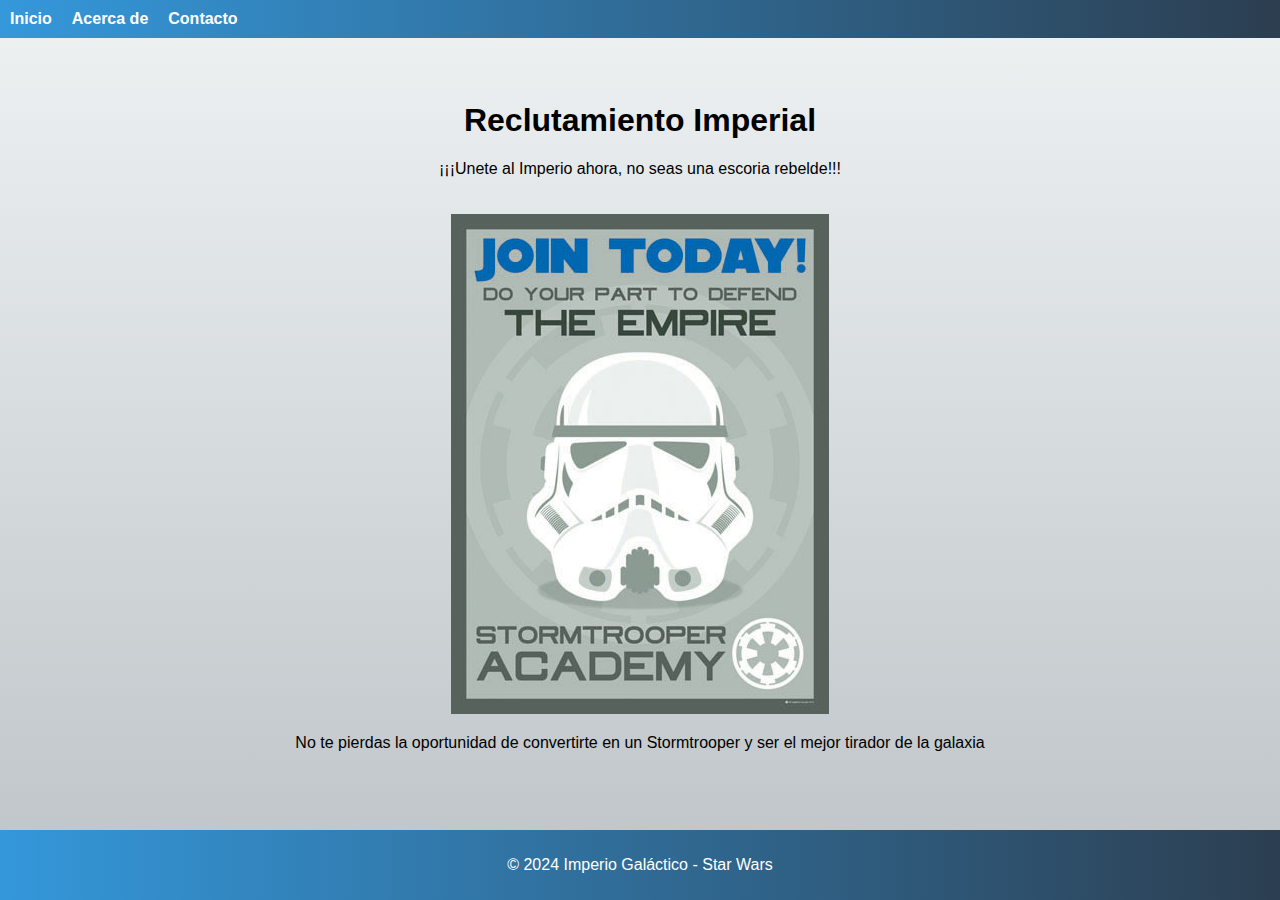
<file: Task 4 - Home with CSS/index.html>
<!DOCTYPE html>
<html lang="es">
<head>
    <meta charset="UTF-8">
    <meta name="viewport" content="width=device-width, initial-scale=1.0">
    <link rel="stylesheet" href="./styles/indexstyles.css">
    <title>Empire Home Page</title>
</head>
<body>
    <div id="home" class="home-container">
        <nav id="navbar">
            <ul>
                <li>
                    <a href="#">Inicio</a>
                </li>
                <li>
                    <a href="#">Acerca de</a>
                </li>
                <li>
                    <a href="#">Contacto</a>
                </li>
            </ul>
        </nav>
        <section id="maincontent" class="content-container">
            <div id="innercontent" class="innercontent-container">
                <h1>Reclutamiento Imperial</h1>
                <p>¡¡¡Unete al Imperio ahora, no seas una escoria rebelde!!!</p>
                <img src="./images/empirerecruitmentImage.png" alt="Empire Recruitment">
                <p>No te pierdas la oportunidad de convertirte en un Stormtrooper y ser el mejor tirador de la galaxia</p>
            </div>
            <footer>
                <p>&copy; 2024 Imperio Galáctico - Star Wars</p>
            </footer>
        </section>
    </div>
</body>
</html>
</file>
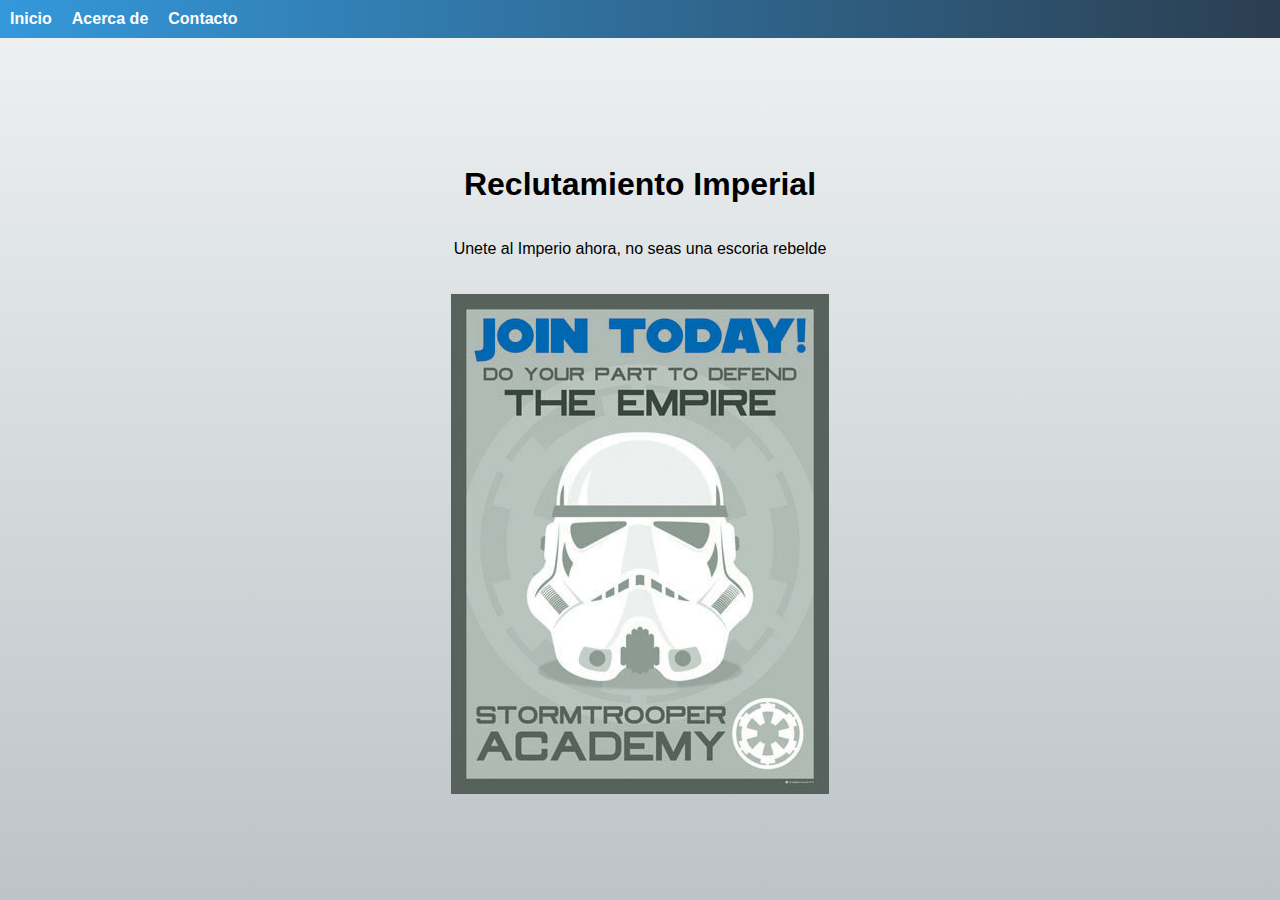
<file: Task 4 Home with CSS/index.html>
<!DOCTYPE html>
<html lang="es">
<head>
    <meta charset="UTF-8">
    <meta name="viewport" content="width=device-width, initial-scale=1.0">
    <link rel="stylesheet" href="./styles/indexstyles.css">
    <title>My Home Page</title>
</head>
<body>
    <div class="home-container">
        <nav>
            <ul>
                <li>
                    <a href="#">Inicio</a>
                </li>
                <li>
                    <a href="#">Acerca de</a>
                </li>
                <li>
                    <a href="#">Contacto</a>
                </li>
            </ul>
        </nav>
        <div class="content">
            <h1>Reclutamiento Imperial</h1>
            <p>Unete al Imperio ahora, no seas una escoria rebelde</p>
            <img src="./images/empirerecruitmentImage.png" alt="Empire Recruitment">
        </div>
    </div>
</body>
</html>
</file>
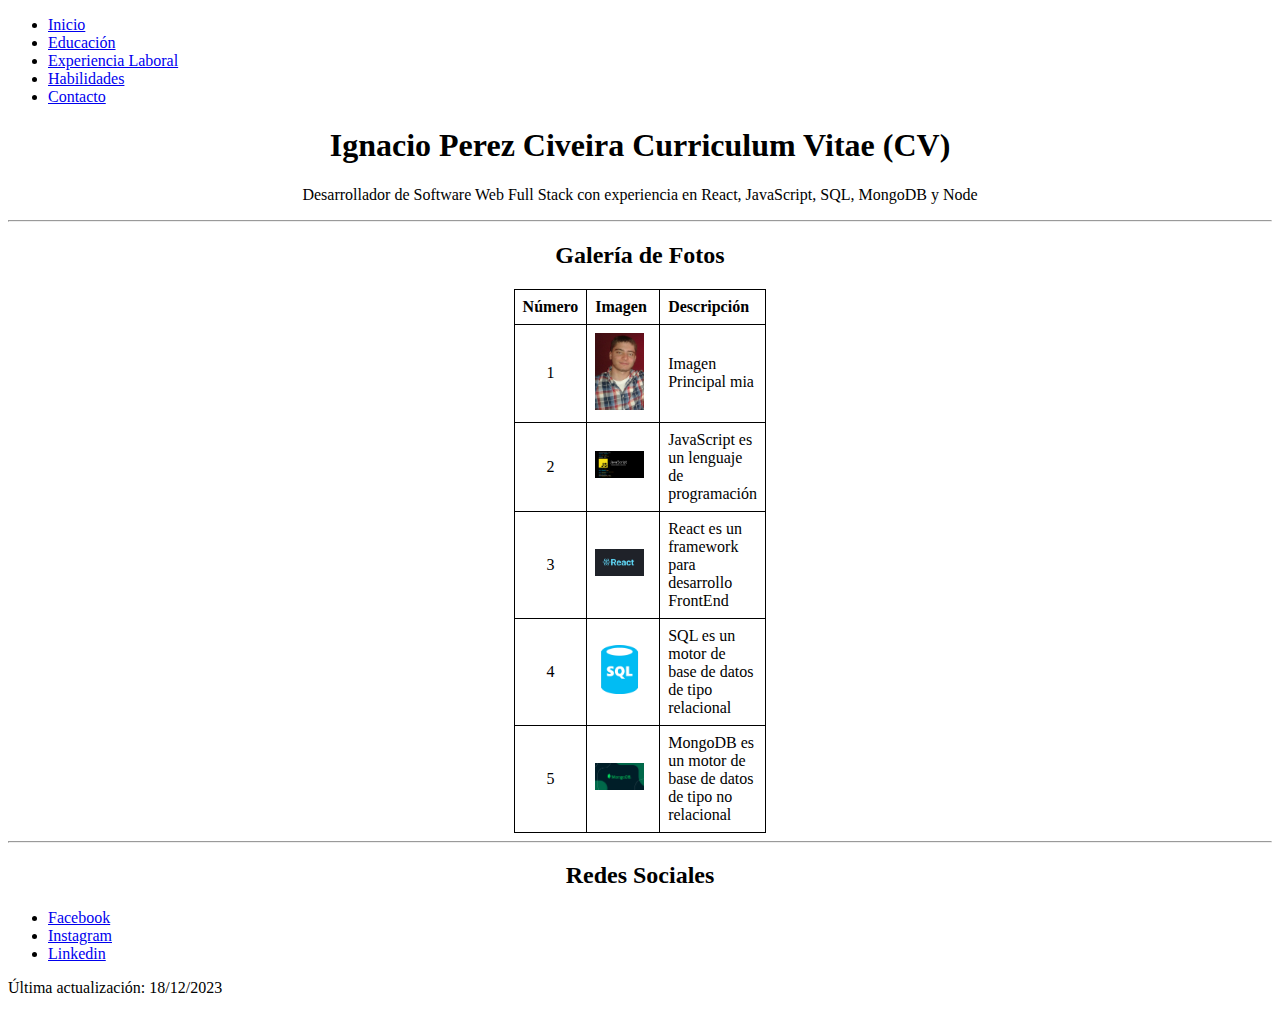
<file: Tasks 1 and 2 - First Web Page/index.html>
<!DOCTYPE html>
<html lang="en">
<head>
    <meta charset="UTF-8">
    <meta name="viewport" content="width=device-width, initial-scale=1.0">
    <title>Ignacio Perez Civeira - Currículum Vitae (CV) Home</title>
</head>
<body>
    <nav>
        <ul>
            <li>
                <a href="./index.html">Inicio</a>
            </li>
            <li>
                <a href="./education.html">Educación</a>
            </li>
            <li>
                <a href="./experience.html">Experiencia Laboral</a>
            </li>
            <li>
                <a href="./skills.html">Habilidades</a>
            </li>
            <li>
                <a href="./contact.html">Contacto</a>
            </li>
        </ul>
    </nav>
    <header>
        <center>
            <h1>Ignacio Perez Civeira Curriculum Vitae (CV)</h1>
            <p>Desarrollador de Software Web Full Stack con experiencia en React, JavaScript, SQL, MongoDB y Node</p>
        </center>
    </header>
    <hr>
    <center>
        <h2>Galería de Fotos</h2>
    </center>
    <center>
        <table style="width: 20%;border-collapse: collapse;margin-top: 20px;">
            <thead>
                <tr style="border: 1px solid black;padding: 8px;text-align: left;">
                    <th style="border: 1px solid black;padding: 8px;text-align: left;">Número</th>
                    <th style="border: 1px solid black;padding: 8px;text-align: left;">Imagen</th>
                    <th style="border: 1px solid black;padding: 8px;text-align: left;">Descripción</th>
                </tr>
            </thead>
            <tbody>
                <tr style="border: 1px solid black; padding: 8px;text-align: left;">
                    <td style="border: 1px solid black; padding: 8px;text-align: center;">1</td>
                    <td style="border: 1px solid black; padding: 8px;text-align: left;">
                        <img src="./images/CV Image.png" alt="My CV Image" style="max-width: 88%;height: auto;">
                    </td>
                    <td style="border: 1px solid black; padding: 8px;text-align: left;">Imagen Principal mia</td>
                </tr>
                <tr style="border: 1px solid black; padding: 8px;text-align: left;">
                    <td style="border: 1px solid black; padding: 8px;text-align: center;">2</td>
                    <td style="border: 1px solid black; padding: 8px;text-align: left;"> 
                        <img src="./images/JS Image.png" alt="JavaScript Image" style="max-width: 88%;height: auto;">
                    </td>
                    <td style="border: 1px solid black; padding: 8px;text-align: left;">JavaScript es un lenguaje de programación</td>
                </tr>
                <tr style="border: 1px solid black; padding: 8px;text-align: left;">
                    <td style="border: 1px solid black; padding: 8px;text-align: center;">3</td>
                    <td style="border: 1px solid black; padding: 8px;text-align: left;">
                        <img src="./images/React Image.png" alt="React Image" style="max-width: 88%;height: auto;">
                    </td>
                    <td style="border: 1px solid black; padding: 8px;text-align: left;">React es un framework para desarrollo FrontEnd</td>
                </tr>
                <tr style="border: 1px solid black; padding: 8px;text-align: left;">
                    <td style="border: 1px solid black; padding: 8px;text-align: center;">4</td>
                    <td style="border: 1px solid black; padding: 8px;text-align: left;">
                        <img src="./images/SQL Image.png" alt="SQL Image" style="max-width: 88%;height: auto;">
                    </td>
                    <td style="border: 1px solid black; padding: 8px;text-align: left;">SQL es un motor de base de datos de tipo relacional</td>
                </tr>
                <tr style="border: 1px solid black; padding: 8px;text-align: left;">
                    <td style="border: 1px solid black; padding: 8px;text-align: center;">5</td>
                    <td style="border: 1px solid black; padding: 8px;text-align: left;">
                        <img src="./images/Mongo Image.png" alt="MongoDB Image" style="max-width: 88%;height: auto;">
                    </td>
                    <td style="border: 1px solid black; padding: 8px;text-align: left;">MongoDB es un motor de base de datos de tipo no relacional</td>
                </tr>
            </tbody>
        </table>
    </center>
    <hr>
    <section>
        <center>
            <h2>Redes Sociales</h2>
        </center>
        <ul>
            <li>
                <a href="https://www.facebook.com/ignacio.perez.180/">Facebook</a>
            </li>
            <li>
                <a href="https://www.instagram.com/natcheo_perez/">Instagram</a>
            </li>
            <li>
                <a href="https://www.linkedin.com/in/ignacio-perez-civeira-41a068114/">Linkedin</a>
            </li>
        </ul>
    </section>
    <footer>
        <p>Última actualización: 18/12/2023</p>
    </footer>
</body>
</html>
</file>
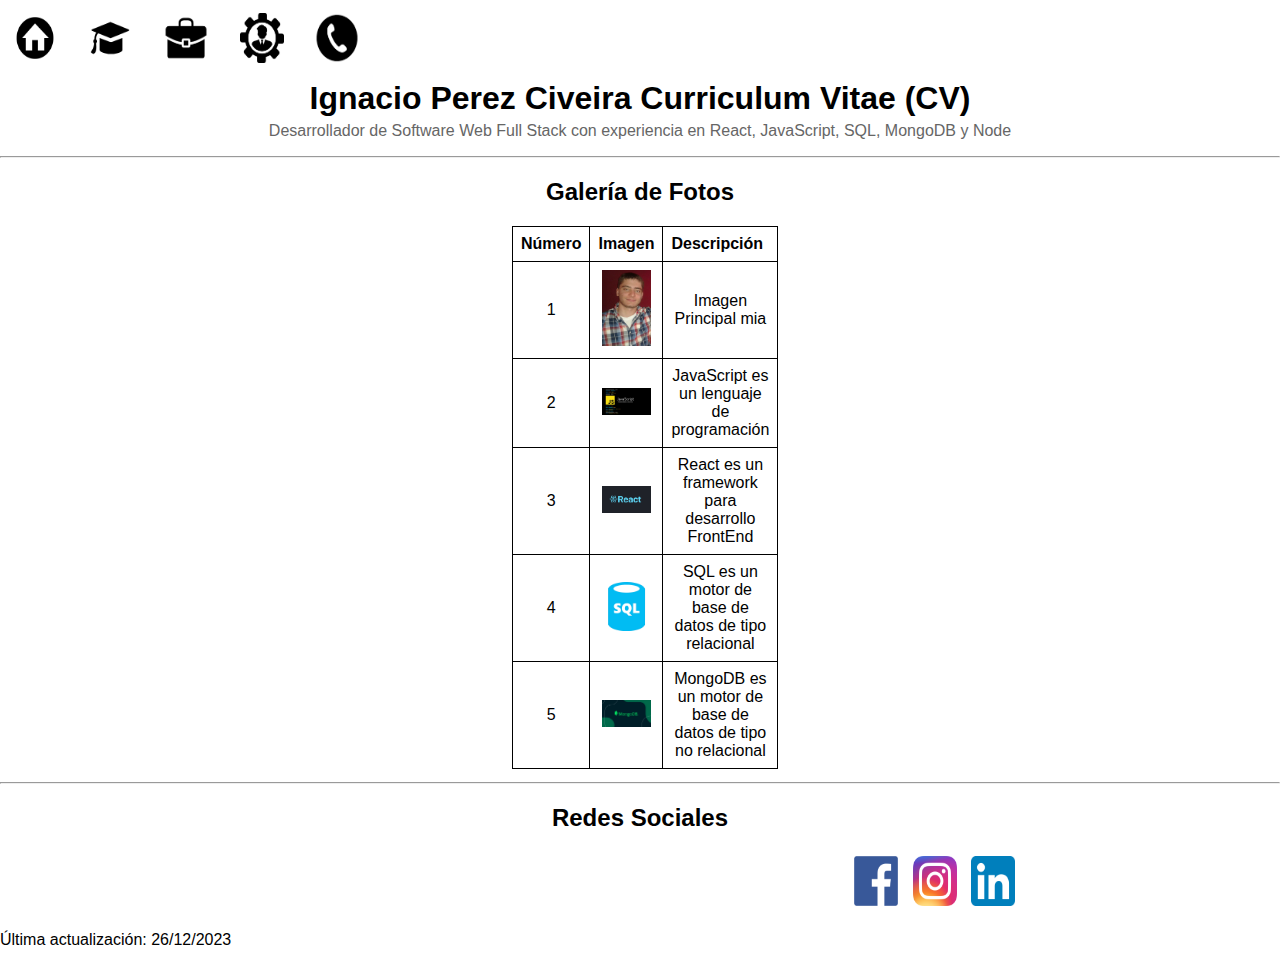
<file: Tasks 1, 2 and 3 - First Web Page/index.html>
<!DOCTYPE html>
<html lang="en">
<head>
    <meta charset="UTF-8">
    <meta name="viewport" content="width=device-width, initial-scale=1.0">
    <link rel="stylesheet" href="./styles/indexstyles.css">
    <title>Ignacio Perez Civeira - Currículum Vitae (CV) Home</title>
</head>
<body>
    <nav id="navbar">
        <ul class="navbar">
            <li>
                <a href="./index.html">
                    <span class="tooltiptext">Inicio</span>
                    <img src="./images/Home Image.png" alt="home" class="nav-img">
                </a>
            </li>
            <li>
                <a href="./education.html">
                    <span class="tooltiptext">Educación</span>
                    <img src="./images/Education Image.png" alt="education" class="nav-img">
                </a>
            </li>
            <li>
                <a href="./experience.html">
                    <span class="tooltiptext">Experiencia</span>
                    <img src="./images/Work Image.png" alt="work" class="nav-img">
                </a>
            </li>
            <li>
                <a href="./skills.html">
                    <span class="tooltiptext">Habilidades</span>
                    <img src="./images/Skills Image.png" alt="skills" class="nav-img">
                </a>
            </li>
            <li>
                <a href="./contact.html">
                    <span class="tooltiptext">Contacto</span>
                    <img src="./images/Contact Image.png" alt="contact" class="nav-img">
                </a>
            </li>
        </ul>
    </nav>
    <header id="header">
        <h1>Ignacio Perez Civeira Curriculum Vitae (CV)</h1>
        <p>Desarrollador de Software Web Full Stack con experiencia en React, JavaScript, SQL, MongoDB y Node</p>
    </header>
    <hr>
    <h2>Galería de Fotos</h2>
    <table id="photos-gallery">
        <thead>
            <tr>
                <th>Número</th>
                <th>Imagen</th>
                <th>Descripción</th>
            </tr>
        </thead>
        <tbody>
            <tr>
                <td>1</td>
                <td>
                    <img src="./images/CV Image.png" alt="My CV Image">
                </td>
                <td>Imagen Principal mia</td>
            </tr>
            <tr>
                <td>2</td>
                <td> 
                    <img src="./images/JS Image.png" alt="JavaScript Image">
                </td>
                <td>JavaScript es un lenguaje de programación</td>
            </tr>
            <tr>
                <td>3</td>
                <td>
                    <img src="./images/React Image.png" alt="React Image">
                </td>
                <td>React es un framework para desarrollo FrontEnd</td>
            </tr>
            <tr>
                <td>4</td>
                <td>
                    <img src="./images/SQL Image.png" alt="SQL Image">
                </td>
                <td>SQL es un motor de base de datos de tipo relacional</td>
            </tr>
            <tr>
                <td>5</td>
                <td>
                    <img src="./images/Mongo Image.png" alt="MongoDB Image">
                </td>
                <td>MongoDB es un motor de base de datos de tipo no relacional</td>
            </tr>
        </tbody>
    </table>
    <hr>
    <section id="social-media">
        <h2>Redes Sociales</h2>
        <ul class="social-media">
            <li>
                <a href="https://www.facebook.com/ignacio.perez.180/">
                    <span class="tooltiptext">Facebook</span>
                    <img src="./images/Facebook Image.png" alt="My Facebook" class="social-media-img">
                </a>
            </li>
            <li>
                <a href="https://www.instagram.com/natcheo_perez/">
                    <span class="tooltiptext">Instagram</span>
                    <img src="./images/Instagram Image.png" alt="My Instagram" class="social-media-img">
                </a>
            </li>
            <li>
                <a href="https://www.linkedin.com/in/ignacio-perez-civeira-41a068114/">
                    <span class="tooltiptext">Linkedin</span>
                    <img src="./images/Linkedin Image.png" alt="My Linkedin" class="social-media-img">
                </a>
            </li>
        </ul>
    </section>
    <footer id="footer">
        <p>Última actualización: 26/12/2023</p>
    </footer>
</body>
</html>
</file>
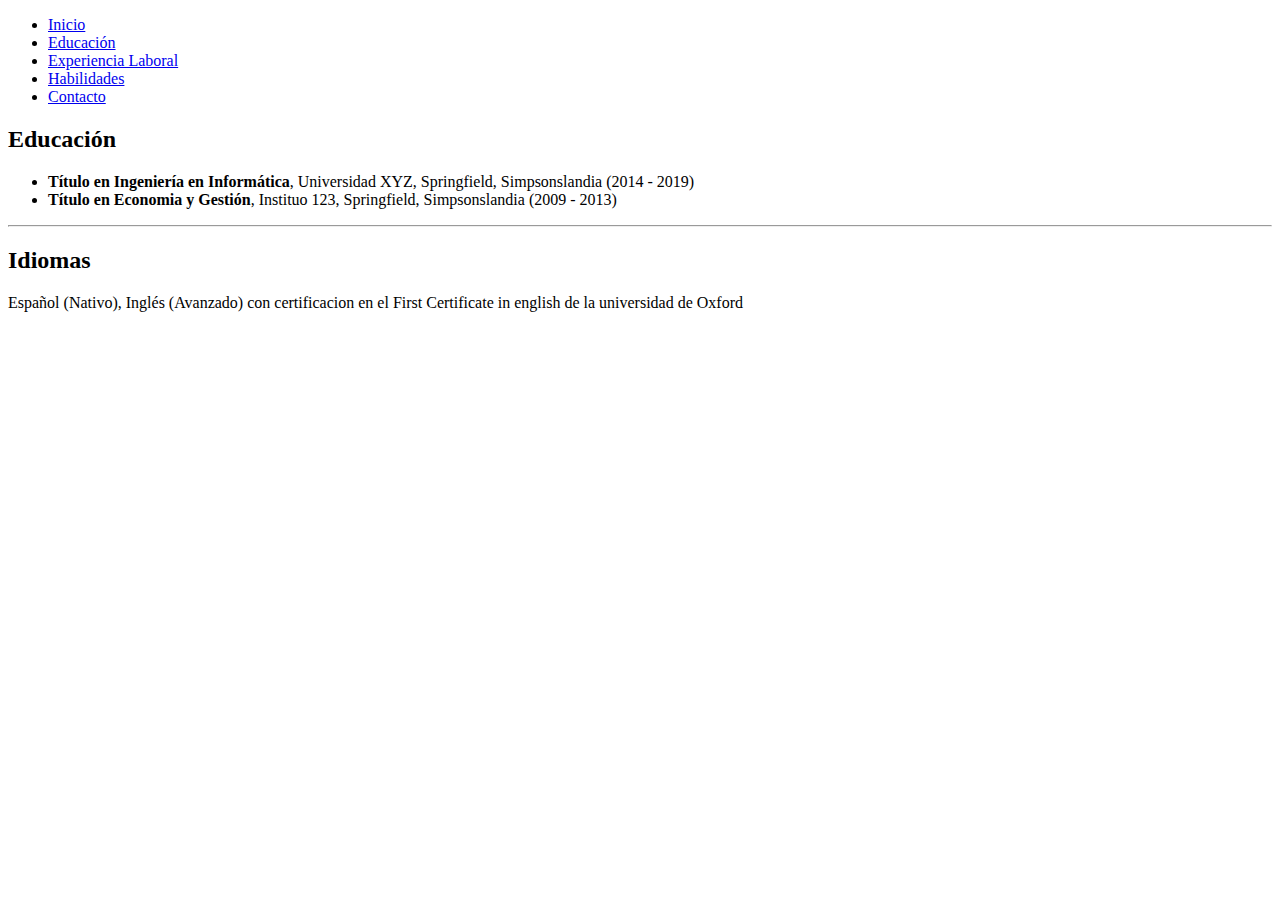
<file: Tasks 1 and 2 - First Web Page/education.html>
<!DOCTYPE html>
<html lang="en">
<head>
    <meta charset="UTF-8">
    <meta name="viewport" content="width=device-width, initial-scale=1.0">
    <title>Ignacio Perez Civeira - Currículum Vitae (CV) Education</title>
</head>
<body>
    <nav>
        <ul>
            <li>
                <a href="./index.html">Inicio</a>
            </li>
            <li>
                <a href="./education.html">Educación</a>
            </li>
            <li>
                <a href="./experience.html">Experiencia Laboral</a>
            </li>
            <li>
                <a href="./skills.html">Habilidades</a>
            </li>
            <li>
                <a href="./contact.html">Contacto</a>
            </li>
        </ul>
    </nav>
    <section>
        <h2>Educación</h2>
        <ul>
            <li>
                <strong>Título en Ingeniería en Informática</strong>, Universidad XYZ, Springfield, Simpsonslandia (2014 - 2019)
            </li>
            <li>
                <strong>Título en Economia y Gestión</strong>, Instituo 123, Springfield, Simpsonslandia (2009 - 2013)
            </li>
        </ul>
    </section>
    <hr>
    <section>
        <h2>Idiomas</h2>
        <p>Español (Nativo), Inglés (Avanzado) con certificacion en el First Certificate in english de la universidad de Oxford</p>
    </section>
</body>
</html>
</file>
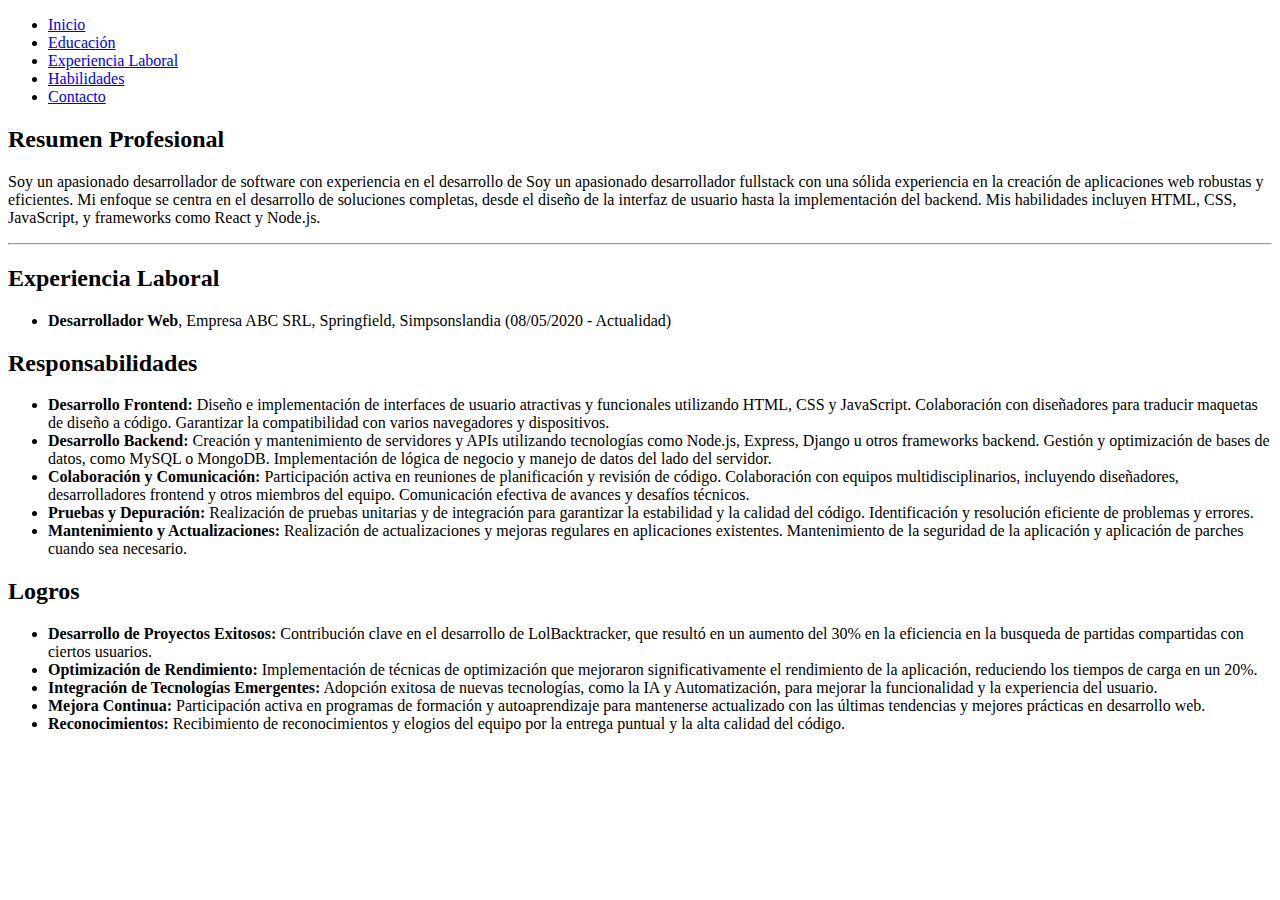
<file: Tasks 1 and 2 - First Web Page/experience.html>
<!DOCTYPE html>
<html lang="en">
<head>
    <meta charset="UTF-8">
    <meta name="viewport" content="width=device-width, initial-scale=1.0">
    <title>Ignacio Perez Civeira - Currículum Vitae (CV) Experience</title>
</head>
<body>
    <nav>
        <ul>
            <li>
                <a href="./index.html">Inicio</a>
            </li>
            <li>
                <a href="./education.html">Educación</a>
            </li>
            <li>
                <a href="./experience.html">Experiencia Laboral</a>
            </li>
            <li>
                <a href="./skills.html">Habilidades</a>
            </li>
            <li>
                <a href="./contact.html">Contacto</a>
            </li>
        </ul>
    </nav>
    <section>
        <h2>Resumen Profesional</h2>
        <p>
            Soy un apasionado desarrollador de software con experiencia en el desarrollo de Soy un apasionado desarrollador fullstack con 
            una sólida experiencia en la creación de aplicaciones web robustas y eficientes. 
            Mi enfoque se centra en el desarrollo de soluciones completas, desde el diseño de la interfaz de usuario 
            hasta la implementación del backend. Mis habilidades incluyen HTML, CSS, JavaScript, y frameworks como React y Node.js.
        </p>
    </section>
    <hr>
    <section>
        <h2>Experiencia Laboral</h2>
        <ul>
            <li>
                <strong>Desarrollador Web</strong>, Empresa ABC SRL, Springfield, Simpsonslandia (08/05/2020 - Actualidad)
            </li>
        </ul>
        <h2>Responsabilidades</h2>
        <ul>
            <li>
                <strong>Desarrollo Frontend:</strong>
                Diseño e implementación de interfaces de usuario atractivas y funcionales utilizando HTML, CSS y JavaScript.
                Colaboración con diseñadores para traducir maquetas de diseño a código.
                Garantizar la compatibilidad con varios navegadores y dispositivos.
            </li>
            <li>
                <strong>Desarrollo Backend:</strong>
                Creación y mantenimiento de servidores y APIs utilizando tecnologías como Node.js, Express, Django u otros frameworks backend.
                Gestión y optimización de bases de datos, como MySQL o MongoDB.
                Implementación de lógica de negocio y manejo de datos del lado del servidor.
            </li>
            <li>
                <strong>Colaboración y Comunicación:</strong>
                Participación activa en reuniones de planificación y revisión de código.
                Colaboración con equipos multidisciplinarios, incluyendo diseñadores, desarrolladores frontend y otros miembros del equipo.
                Comunicación efectiva de avances y desafíos técnicos.
            </li>
            <li>
                <strong>Pruebas y Depuración:</strong>
                Realización de pruebas unitarias y de integración para garantizar la estabilidad y la calidad del código.
                Identificación y resolución eficiente de problemas y errores.
            </li>
            <li>
                <strong>Mantenimiento y Actualizaciones:</strong>
                Realización de actualizaciones y mejoras regulares en aplicaciones existentes.
                Mantenimiento de la seguridad de la aplicación y aplicación de parches cuando sea necesario.
            </li>
        </ul>
        <h2>Logros</h2>
        <ul>
            <li>
                <strong>Desarrollo de Proyectos Exitosos:</strong>
                Contribución clave en el desarrollo de LolBacktracker, que resultó en un aumento del 30% en la eficiencia en 
                la busqueda de partidas compartidas con ciertos usuarios.
            </li>
            <li>
                <strong>Optimización de Rendimiento:</strong>
                Implementación de técnicas de optimización que mejoraron significativamente el rendimiento de la aplicación, 
                reduciendo los tiempos de carga en un 20%.
            </li>
            <li>
                <strong>Integración de Tecnologías Emergentes:</strong>
                Adopción exitosa de nuevas tecnologías, como la IA y Automatización, 
                para mejorar la funcionalidad y la experiencia del usuario.
            </li>
            <li>
                <strong>Mejora Continua:</strong>
                Participación activa en programas de formación y autoaprendizaje para mantenerse actualizado 
                con las últimas tendencias y mejores prácticas en desarrollo web.
            </li>
            <li>
                <strong>Reconocimientos:</strong>
                Recibimiento de reconocimientos y elogios del equipo por la entrega puntual y la alta calidad del código.
            </li>
        </ul>
    </section>
</body>
</html>
</file>
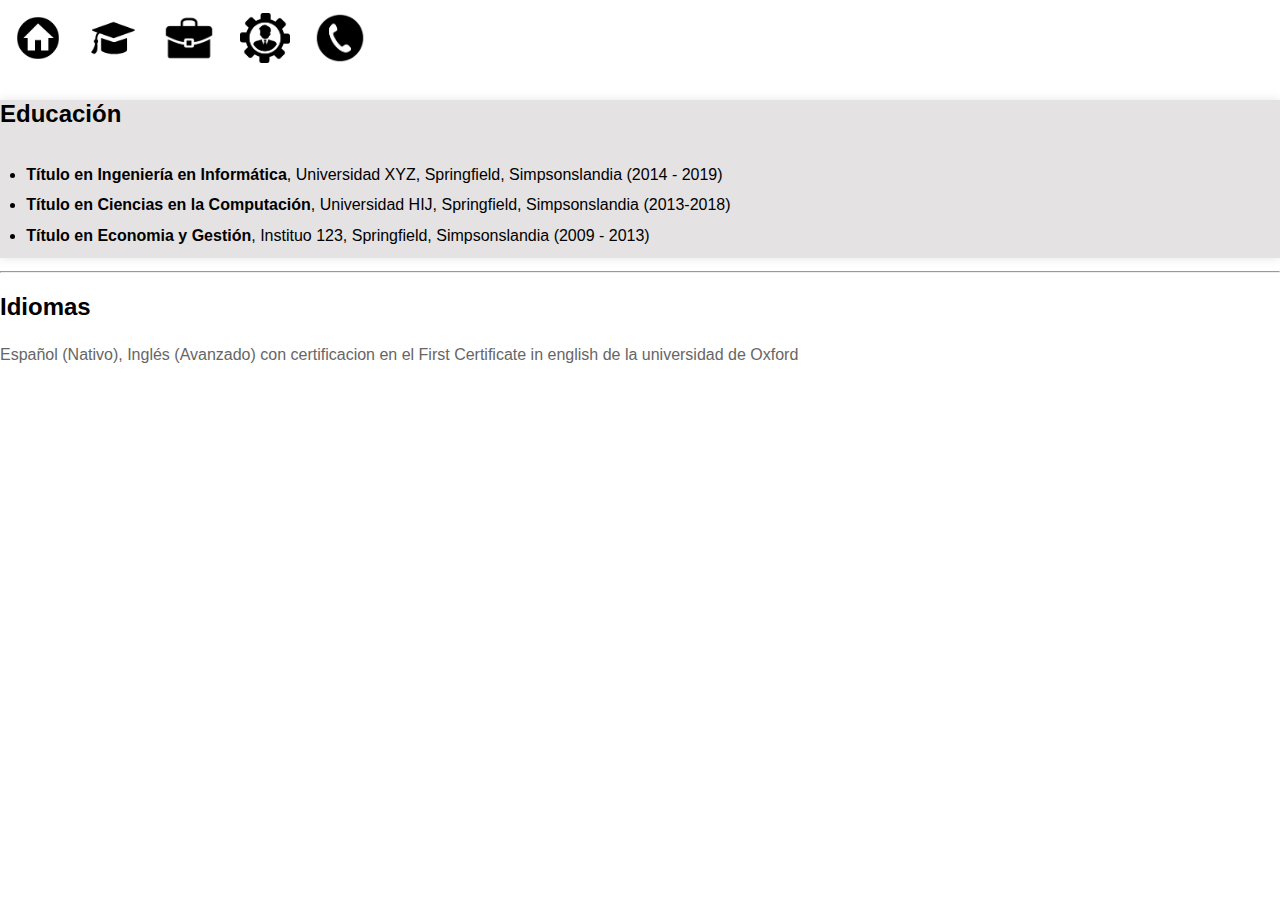
<file: Tasks 1, 2 and 3 - First Web Page/education.html>
<!DOCTYPE html>
<html lang="en">
<head>
    <meta charset="UTF-8">
    <meta name="viewport" content="width=device-width, initial-scale=1.0">
    <link rel="stylesheet" href="./styles/educationstyles.css">
    <title>Ignacio Perez Civeira - Currículum Vitae (CV) Education</title>
</head>
<body>
    <nav id="navbar">
        <ul class="navbar">
            <li>
                <a href="./index.html">
                    <span class="tooltiptext">Inicio</span>
                    <img src="./images/Home Image.png" alt="home" class="nav-img">
                </a>
            </li>
            <li>
                <a href="./education.html">
                    <span class="tooltiptext">Educación</span>
                    <img src="./images/Education Image.png" alt="education" class="nav-img">
                </a>
            </li>
            <li>
                <a href="./experience.html">
                    <span class="tooltiptext">Experiencia</span>
                    <img src="./images/Work Image.png" alt="work" class="nav-img">
                </a>
            </li>
            <li>
                <a href="./skills.html">
                    <span class="tooltiptext">Habilidades</span>
                    <img src="./images/Skills Image.png" alt="skills" class="nav-img">
                </a>
            </li>
            <li>
                <a href="./contact.html">
                    <span class="tooltiptext">Contacto</span>
                    <img src="./images/Contact Image.png" alt="contact" class="nav-img">
                </a>
            </li>
        </ul>
    </nav>
    <section id="education">
        <h2>Educación</h2>
        <ul>
            <li>
                <strong>Título en Ingeniería en Informática</strong>, Universidad XYZ, Springfield, Simpsonslandia (2014 - 2019)
            </li>
            <li>
                <strong>Título en Ciencias en la Computación</strong>, Universidad HIJ, Springfield, Simpsonslandia (2013-2018)
            </li>
            <li>
                <strong>Título en Economia y Gestión</strong>, Instituo 123, Springfield, Simpsonslandia (2009 - 2013)
            </li>
        </ul>
    </section>
    <hr>
    <section id="languages">
        <h2>Idiomas</h2>
        <p>Español (Nativo), Inglés (Avanzado) con certificacion en el First Certificate in english de la universidad de Oxford</p>
    </section>
</body>
</html>
</file>
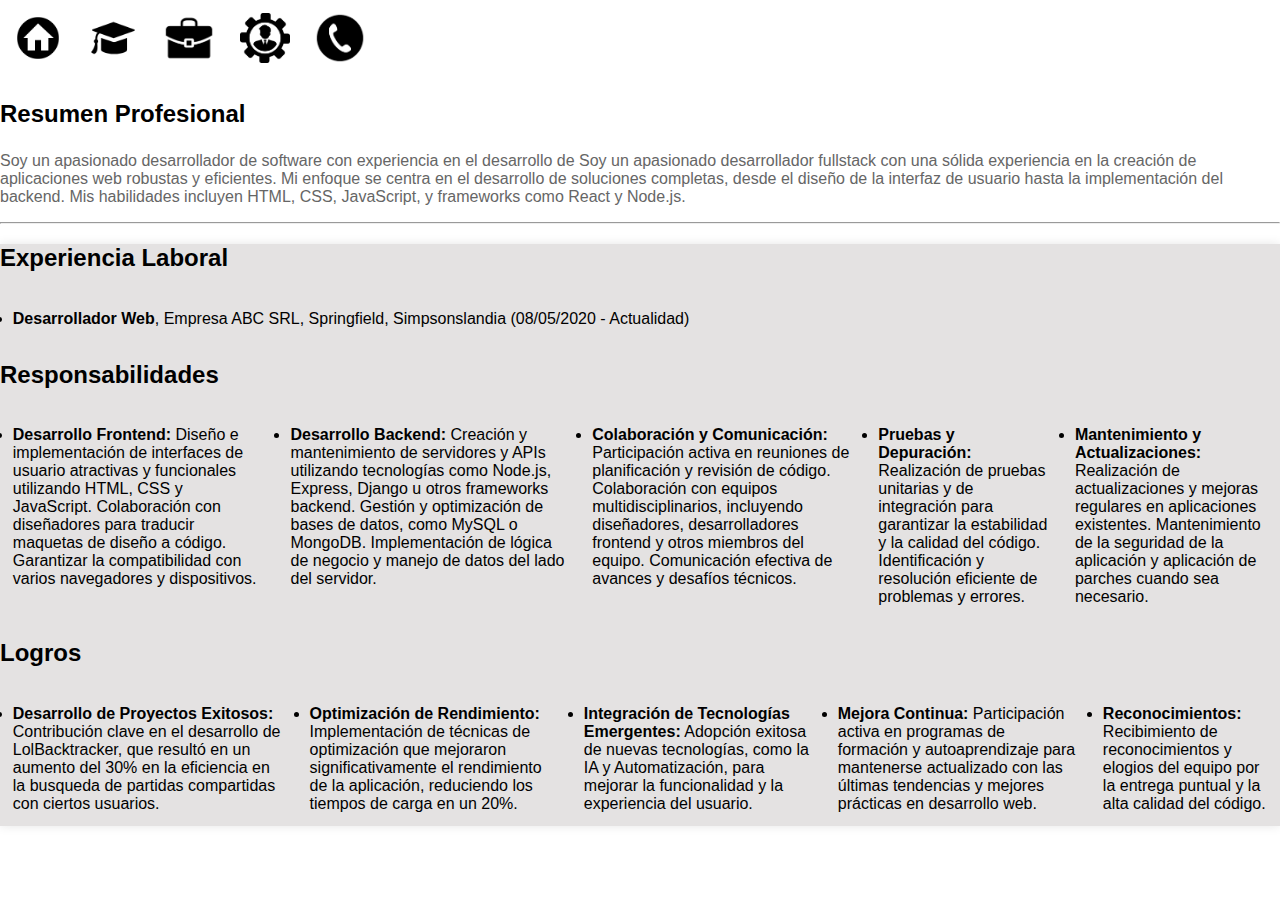
<file: Tasks 1, 2 and 3 - First Web Page/experience.html>
<!DOCTYPE html>
<html lang="en">
<head>
    <meta charset="UTF-8">
    <meta name="viewport" content="width=device-width, initial-scale=1.0">
    <link rel="stylesheet" href="./styles/experiencestyles.css">
    <title>Ignacio Perez Civeira - Currículum Vitae (CV) Experience</title>
</head>
<body>
    <nav id="navbar">
        <ul class="navbar">
            <li>
                <a href="./index.html">
                    <span class="tooltiptext">Inicio</span>
                    <img src="./images/Home Image.png" alt="home" class="nav-img">
                </a>
            </li>
            <li>
                <a href="./education.html">
                    <span class="tooltiptext">Educación</span>
                    <img src="./images/Education Image.png" alt="education" class="nav-img">
                </a>
            </li>
            <li>
                <a href="./experience.html">
                    <span class="tooltiptext">Experiencia</span>
                    <img src="./images/Work Image.png" alt="work" class="nav-img">
                </a>
            </li>
            <li>
                <a href="./skills.html">
                    <span class="tooltiptext">Habilidades</span>
                    <img src="./images/Skills Image.png" alt="skills" class="nav-img">
                </a>
            </li>
            <li>
                <a href="./contact.html">
                    <span class="tooltiptext">Contacto</span>
                    <img src="./images/Contact Image.png" alt="contact" class="nav-img">
                </a>
            </li>
        </ul>
    </nav>
    <section id="summary">
        <h2>Resumen Profesional</h2>
        <p>
            Soy un apasionado desarrollador de software con experiencia en el desarrollo de Soy un apasionado desarrollador fullstack con 
            una sólida experiencia en la creación de aplicaciones web robustas y eficientes. 
            Mi enfoque se centra en el desarrollo de soluciones completas, desde el diseño de la interfaz de usuario 
            hasta la implementación del backend. Mis habilidades incluyen HTML, CSS, JavaScript, y frameworks como React y Node.js.
        </p>
    </section>
    <hr>
    <section id="experience">
        <h2>Experiencia Laboral</h2>
        <ul>
            <li>
                <strong>Desarrollador Web</strong>, Empresa ABC SRL, Springfield, Simpsonslandia (08/05/2020 - Actualidad)
            </li>
        </ul>
        <h2>Responsabilidades</h2>
        <ul>
            <li>
                <strong>Desarrollo Frontend:</strong>
                Diseño e implementación de interfaces de usuario atractivas y funcionales utilizando HTML, CSS y JavaScript.
                Colaboración con diseñadores para traducir maquetas de diseño a código.
                Garantizar la compatibilidad con varios navegadores y dispositivos.
            </li>
            <li>
                <strong>Desarrollo Backend:</strong>
                Creación y mantenimiento de servidores y APIs utilizando tecnologías como Node.js, Express, Django u otros frameworks backend.
                Gestión y optimización de bases de datos, como MySQL o MongoDB.
                Implementación de lógica de negocio y manejo de datos del lado del servidor.
            </li>
            <li>
                <strong>Colaboración y Comunicación:</strong>
                Participación activa en reuniones de planificación y revisión de código.
                Colaboración con equipos multidisciplinarios, incluyendo diseñadores, desarrolladores frontend y otros miembros del equipo.
                Comunicación efectiva de avances y desafíos técnicos.
            </li>
            <li>
                <strong>Pruebas y Depuración:</strong>
                Realización de pruebas unitarias y de integración para garantizar la estabilidad y la calidad del código.
                Identificación y resolución eficiente de problemas y errores.
            </li>
            <li>
                <strong>Mantenimiento y Actualizaciones:</strong>
                Realización de actualizaciones y mejoras regulares en aplicaciones existentes.
                Mantenimiento de la seguridad de la aplicación y aplicación de parches cuando sea necesario.
            </li>
        </ul>
        <h2>Logros</h2>
        <ul>
            <li>
                <strong>Desarrollo de Proyectos Exitosos:</strong>
                Contribución clave en el desarrollo de LolBacktracker, que resultó en un aumento del 30% en la eficiencia en 
                la busqueda de partidas compartidas con ciertos usuarios.
            </li>
            <li>
                <strong>Optimización de Rendimiento:</strong>
                Implementación de técnicas de optimización que mejoraron significativamente el rendimiento de la aplicación, 
                reduciendo los tiempos de carga en un 20%.
            </li>
            <li>
                <strong>Integración de Tecnologías Emergentes:</strong>
                Adopción exitosa de nuevas tecnologías, como la IA y Automatización, 
                para mejorar la funcionalidad y la experiencia del usuario.
            </li>
            <li>
                <strong>Mejora Continua:</strong>
                Participación activa en programas de formación y autoaprendizaje para mantenerse actualizado 
                con las últimas tendencias y mejores prácticas en desarrollo web.
            </li>
            <li>
                <strong>Reconocimientos:</strong>
                Recibimiento de reconocimientos y elogios del equipo por la entrega puntual y la alta calidad del código.
            </li>
        </ul>
    </section>
</body>
</html>
</file>
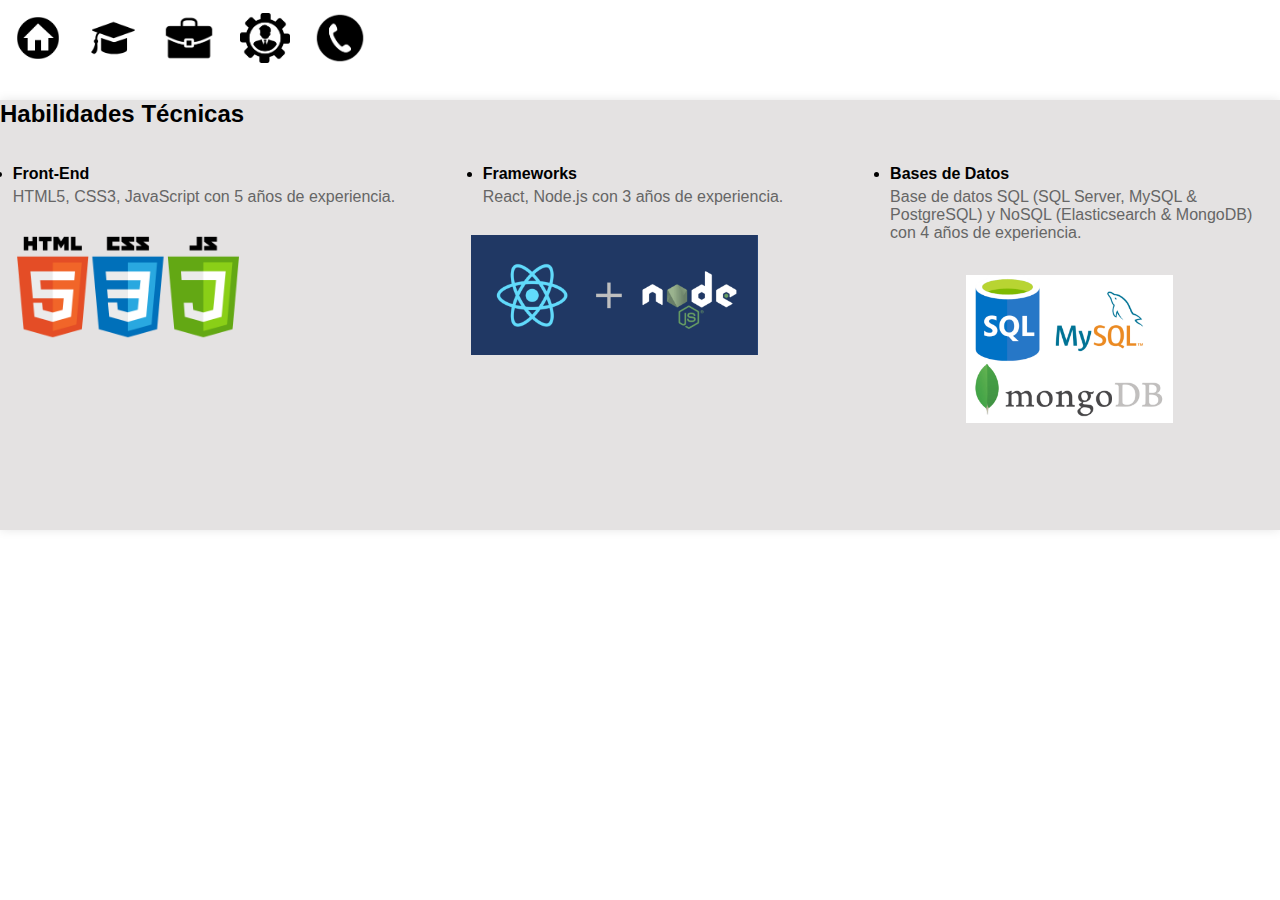
<file: Tasks 1, 2 and 3 - First Web Page/skills.html>
<!DOCTYPE html>
<html lang="en">
<head>
    <meta charset="UTF-8">
    <meta name="viewport" content="width=device-width, initial-scale=1.0">
    <link rel="stylesheet" href="./styles/skillsstyles.css">
    <title>Ignacio Perez Civeira - Currículum Vitae (CV) Skills</title>
</head>
<body>
    <nav id="navbar">
        <ul class="navbar">
            <li>
                <a href="./index.html">
                    <span class="tooltiptext">Inicio</span>
                    <img src="./images/Home Image.png" alt="home" class="nav-img">
                </a>
            </li>
            <li>
                <a href="./education.html">
                    <span class="tooltiptext">Educación</span>
                    <img src="./images/Education Image.png" alt="education" class="nav-img">
                </a>
            </li>
            <li>
                <a href="./experience.html">
                    <span class="tooltiptext">Experiencia</span>
                    <img src="./images/Work Image.png" alt="work" class="nav-img">
                </a>
            </li>
            <li>
                <a href="./skills.html">
                    <span class="tooltiptext">Habilidades</span>
                    <img src="./images/Skills Image.png" alt="skills" class="nav-img">
                </a>
            </li>
            <li>
                <a href="./contact.html">
                    <span class="tooltiptext">Contacto</span>
                    <img src="./images/Contact Image.png" alt="contact" class="nav-img">
                </a>
            </li>
        </ul>
    </nav>
    <section id="skills">
        <h2>Habilidades Técnicas</h2>
        <ul id="skills-list">
            <li>
                <strong>Front-End</strong>
                <p>
                    HTML5, CSS3, JavaScript con 5 años de experiencia.
                </p>
                <img src="./images/HTML, CSS & JS Image.png" alt="Front-End Skills" class="skills-img-front">
            </li>
            <li>
                <strong>Frameworks</strong>
                <p>
                    React, Node.js con 3 años de experiencia.
                </p>
                <img src="./images/React and Node Image.png" alt="Framework Skills" class="skills-img-framework">
            </li>
            <li>
                <strong>Bases de Datos</strong>
                <p>
                    Base de datos SQL (SQL Server, MySQL & PostgreSQL) y NoSQL (Elasticsearch & MongoDB) con 4 años de experiencia.
                </p>
                <img src="./images/Mongo SQL Image.png" alt="DB Skills" class="skills-img-db">
            </li>
        </ul>
    </section>
</body>
</html>
</file>
<file: Task 4 - Home with CSS/styles/indexstyles.css>
body, html {
    margin: 0;
    padding: 0;
    height: 100%;
    font-family: 'Ubuntu', sans-serif;
}
.home-container {
    height: 100vh;
    display: flex;
    flex-direction: column;
}
nav {
    background: linear-gradient(to right, #3498db, #2c3e50); 
    padding: 10px;
}
nav ul {
    list-style-type: none;
    margin: 0;
    padding: 0;
    display: flex;
}
nav li {
    margin-right: 20px;
}
nav a {
    text-decoration: none;
    color: white;
    font-weight: bold;
}
.content-container {
    flex: 1;
    display: flex;
    flex-direction: column;
    align-items: center;
    justify-content: center;
    text-align: center;
    background: linear-gradient(to bottom, #ecf0f1, #bdc3c7); 
}
.innercontent-container {
    margin-bottom: 7%;
}
h1 {
    font-family: 'Abel', sans-serif;
    font-size: 2em;
}
img {
    max-width: 100%;
    height: auto;
    margin-top: 20px;
}
footer {
    background: linear-gradient(to right, #3498db, #2c3e50);
    color: white;
    text-align: center;
    padding: 10px;
    position: fixed;
    bottom: 0;
    width: 100%;
}
</file>
<file: Task 4 Home with CSS/styles/indexstyles.css>
body, html {
    margin: 0;
    padding: 0;
    height: 100%;
    font-family: 'Ubuntu', sans-serif;
}
.home-container {
    height: 100vh;
    display: flex;
    flex-direction: column;
}
nav {
    background: linear-gradient(to right, #3498db, #2c3e50); 
    padding: 10px;
}
nav ul {
    list-style-type: none;
    margin: 0;
    padding: 0;
    display: flex;
}
nav li {
    margin-right: 20px;
}
nav a {
    text-decoration: none;
    color: white;
    font-weight: bold;
}
.content {
    flex: 1;
    display: flex;
    flex-direction: column;
    align-items: center;
    justify-content: center;
    text-align: center;
    background: linear-gradient(to bottom, #ecf0f1, #bdc3c7); 
}
h1 {
    font-family: 'Abel', sans-serif;
    font-size: 2em;
}
img {
    max-width: 100%;
    height: auto;
    margin-top: 20px;
}
</file>
<file: Tasks 1, 2 and 3 - First Web Page/styles/indexstyles.css>
body {
    font-family: 'Arial', sans-serif;
    margin: 0;
    padding: 0;
}
.navbar {
    list-style-type: none;
}
.nav-img {
    width: 50px;
    height: 50px;
}
a .tooltiptext {
    visibility: hidden;
    width: 100px;
    margin-top: 50px;
    background-color: black;
    color: #fff;
    text-align: center;
    border-radius: 6px;
    padding: 5px 0;
    position: absolute;
    z-index: 1;
    opacity: 0;
    transition: opacity 1s;
}
a:hover .tooltiptext {
    visibility: visible;
    opacity: 1;
}
ul {
    margin: 0;
    padding: 0;
    flex-wrap: nowrap;
    display: flex;
}
li {
    margin: 1%;
}
header {
    text-align: center;
}
header h1 {
    margin: 0;
}
header p {
    margin-top: 5px;
    color: #666;
}
h2 {
    text-align: center;
}
table {
    margin: 40%;
    width: 20%;
    border-collapse: collapse;
    margin-top: 20px;
    margin-bottom: 1%;
}
tr {
    border: 1px solid black;
    padding: 8px;
    text-align: left;
}
th {
    border: 1px solid black;
    padding: 8px;
    text-align: left;
}
td {
    border: 1px solid black; 
    padding: 8px;
    text-align: center;
}
img {
    max-width: 88%;
    height: auto
}
.social-media {
    margin-left: 850px;
    list-style-type: none;
}
.social-media-img {
    width: 50px;
    height: 50px;
}
</file>
<file: Tasks 1, 2 and 3 - First Web Page/styles/educationstyles.css>
body {
    font-family: 'Arial', sans-serif;
    margin: 0;
    padding: 0;
}
.navbar {
    list-style-type: none;
}
.nav-img {
    width: 50px;
    height: 50px;
}
a .tooltiptext {
    visibility: hidden;
    width: 100px;
    margin-top: 50px;
    background-color: black;
    color: #fff;
    text-align: center;
    border-radius: 6px;
    padding: 5px 0;
    position: absolute;
    z-index: 1;
    opacity: 0;
    transition: opacity 1s;
}
a:hover .tooltiptext {
    visibility: visible;
    opacity: 1;
}
h2 {
    padding-bottom: 5px;
}
ul {
    margin: 0;
    padding: 0;
    flex-wrap: nowrap;
    display: flex;
}
#education ul {
    padding: 1px;
    display: block;
    margin: 1%;
}
li {
    margin: 1%;
}
p {
    margin-top: 5px;
    color: #666;
}
#education {
    background-color: #e4e2e2;
    box-shadow: 0 0 10px rgba(0, 0, 0, 0.1);
}
</file>
<file: Tasks 1, 2 and 3 - First Web Page/styles/experiencestyles.css>
body {
    font-family: 'Arial', sans-serif;
    margin: 0;
    padding: 0;
}
.navbar {
    list-style-type: none;
}
.nav-img {
    width: 50px;
    height: 50px;
}
a .tooltiptext {
    visibility: hidden;
    width: 100px;
    margin-top: 50px;
    background-color: black;
    color: #fff;
    text-align: center;
    border-radius: 6px;
    padding: 5px 0;
    position: absolute;
    z-index: 1;
    opacity: 0;
    transition: opacity 1s;
}
a:hover .tooltiptext {
    visibility: visible;
    opacity: 1;
}
ul {
    margin: 0;
    padding: 0;
    flex-wrap: nowrap;
    display: flex;
}
li {
    margin: 1%;
}
h2 {
    padding-bottom: 5px;
}
#experience {
    background-color: #e4e2e2;
    box-shadow: 0 0 10px rgba(0, 0, 0, 0.1);
}
p {
    margin-top: 5px;
    color: #666;
  }
</file>
<file: Tasks 1, 2 and 3 - First Web Page/styles/skillsstyles.css>
body {
    font-family: 'Arial', sans-serif;
    margin: 0;
    padding: 0;
}
.navbar {
    list-style-type: none;
}
.nav-img {
    width: 50px;
    height: 50px;
}
a .tooltiptext {
    visibility: hidden;
    width: 100px;
    margin-top: 50px;
    background-color: black;
    color: #fff;
    text-align: center;
    border-radius: 6px;
    padding: 5px 0;
    position: absolute;
    z-index: 1;
    opacity: 0;
    transition: opacity 1s;
}
a:hover .tooltiptext {
    visibility: visible;
    opacity: 1;
}
ul {
    margin: 0;
    padding: 0;
    flex-wrap: nowrap;
    display: flex;
}
li {
    margin: 1%;
}
h2 {
    padding-bottom: 5px;
}
p {
    margin-top: 5px;
    color: #666;
}
.skills-img-front {
    width: 50%;
    margin-bottom: -25%;
    margin-left: 1%;
}
.skills-img-framework {
    width: 75%;
    margin-bottom: -31%;
    margin-left: -3%;
}
.skills-img-db {
    width: 55%;
    margin-bottom: -40%; 
    margin-left: 20%;
}
#skills {
    background-color: #e4e2e2;
    box-shadow: 0 0 10px rgba(0, 0, 0, 0.1);
    height: 430px;
}
</file>
